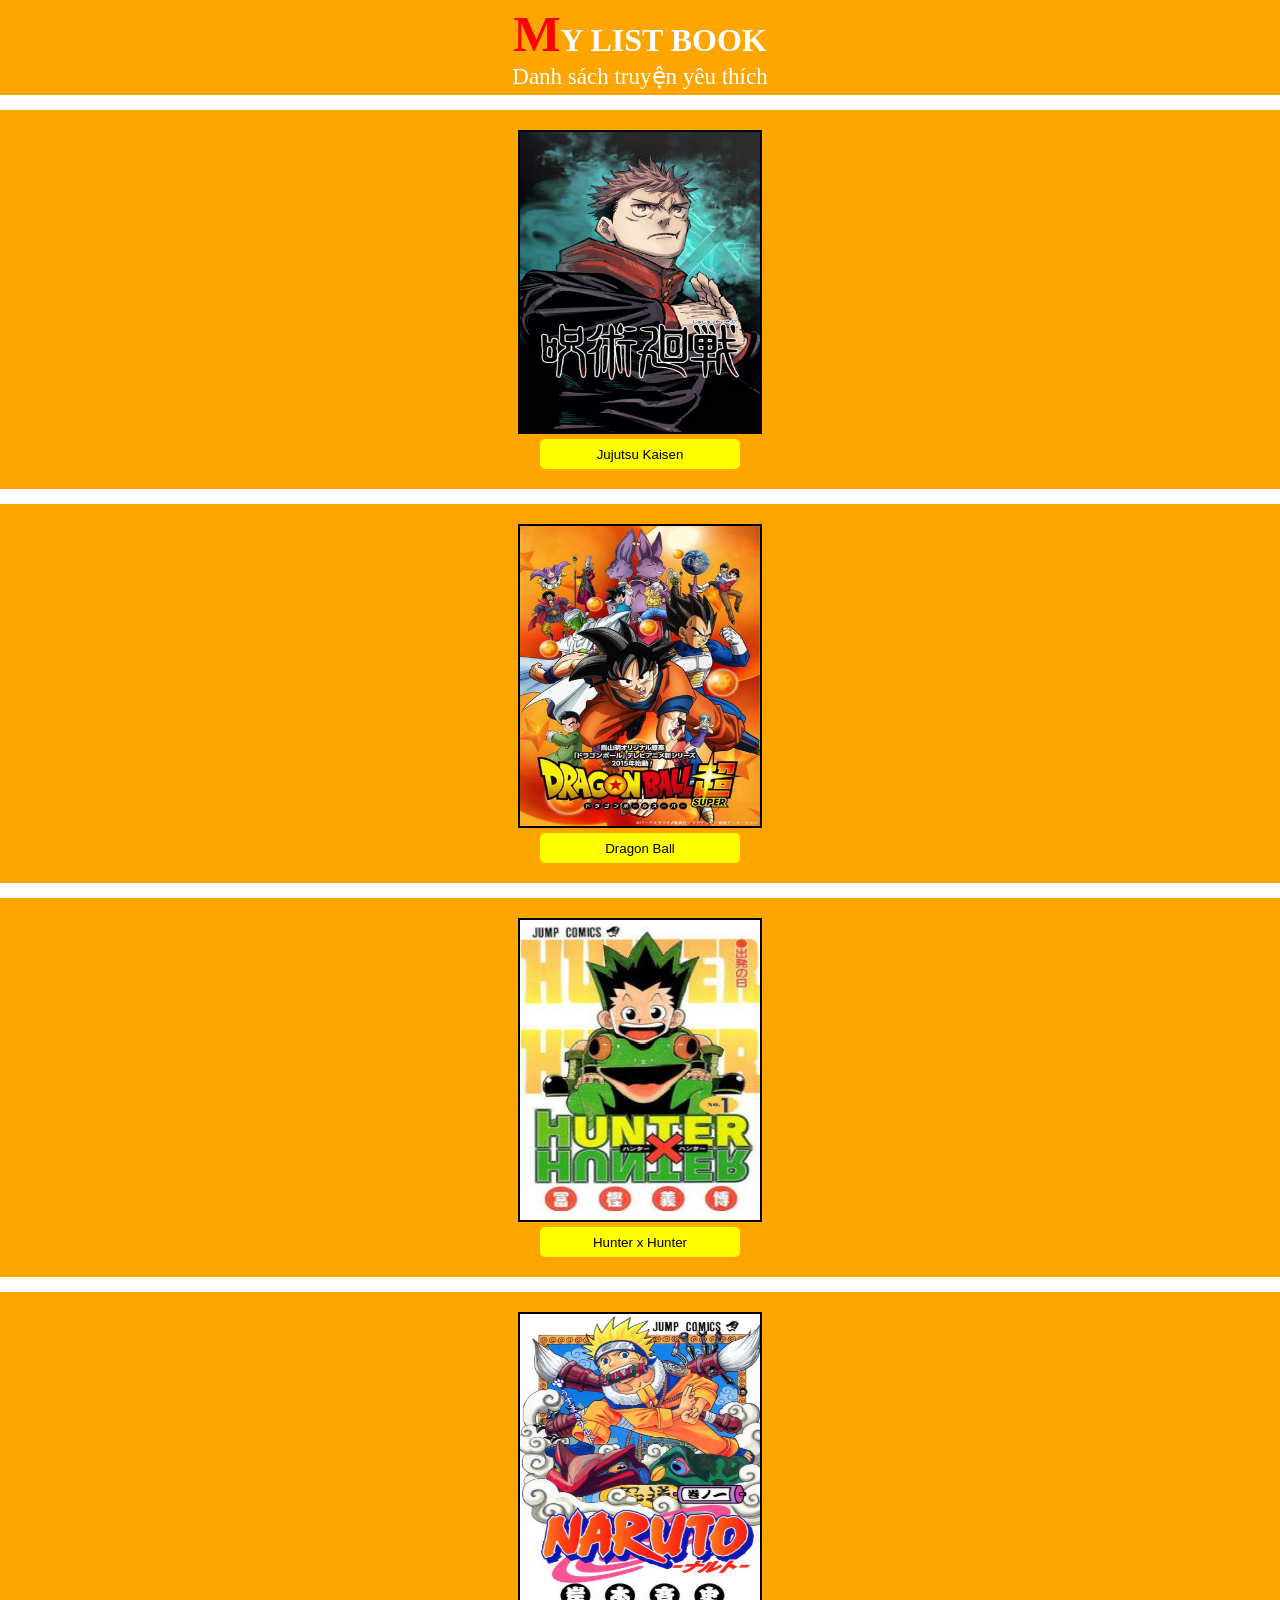
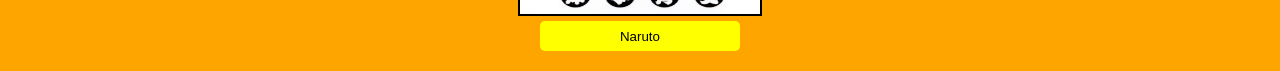
<file: index.html>
<html lang="en">
<head>
    <meta charset="UTF-8">
    <meta name="viewport" content="width=device-width, initial-scale=1.0">
    <title>My Book List</title>
    <link rel="stylesheet" href="main.css">
</head>
<body>
    <div class="header">
        <h1>MY LIST BOOK</h1>
        <p>Danh sách truyện yêu thích</p>
    </div>
    <div class="list">
        <div class="box"></div>
        <div class="book">
            <img src="312829.jpg">
            <br>
            <button class="button">Jujutsu Kaisen</button>
        </div>

        <div class="box"></div>
        <div class="book">
            <img src="Dragon_Ball_Super_artwork.jpg">
            <br>
            <button class="button">Dragon Ball</button>
        </div>

        <div class="box"></div>
        <div class="book">
            <img src="Hunter_x_Hunter_cover_vol_1">
            <br>
            <button class="button">Hunter x Hunter</button>
        </div>

        <div class="box"></div>
        <div class="book">
            <img src="Naruto_Volume_1_manga_cover.jpg">
            <br>
            <button class="button">Naruto</button>
        </div>
    </div>
</body>
</html>
</file>
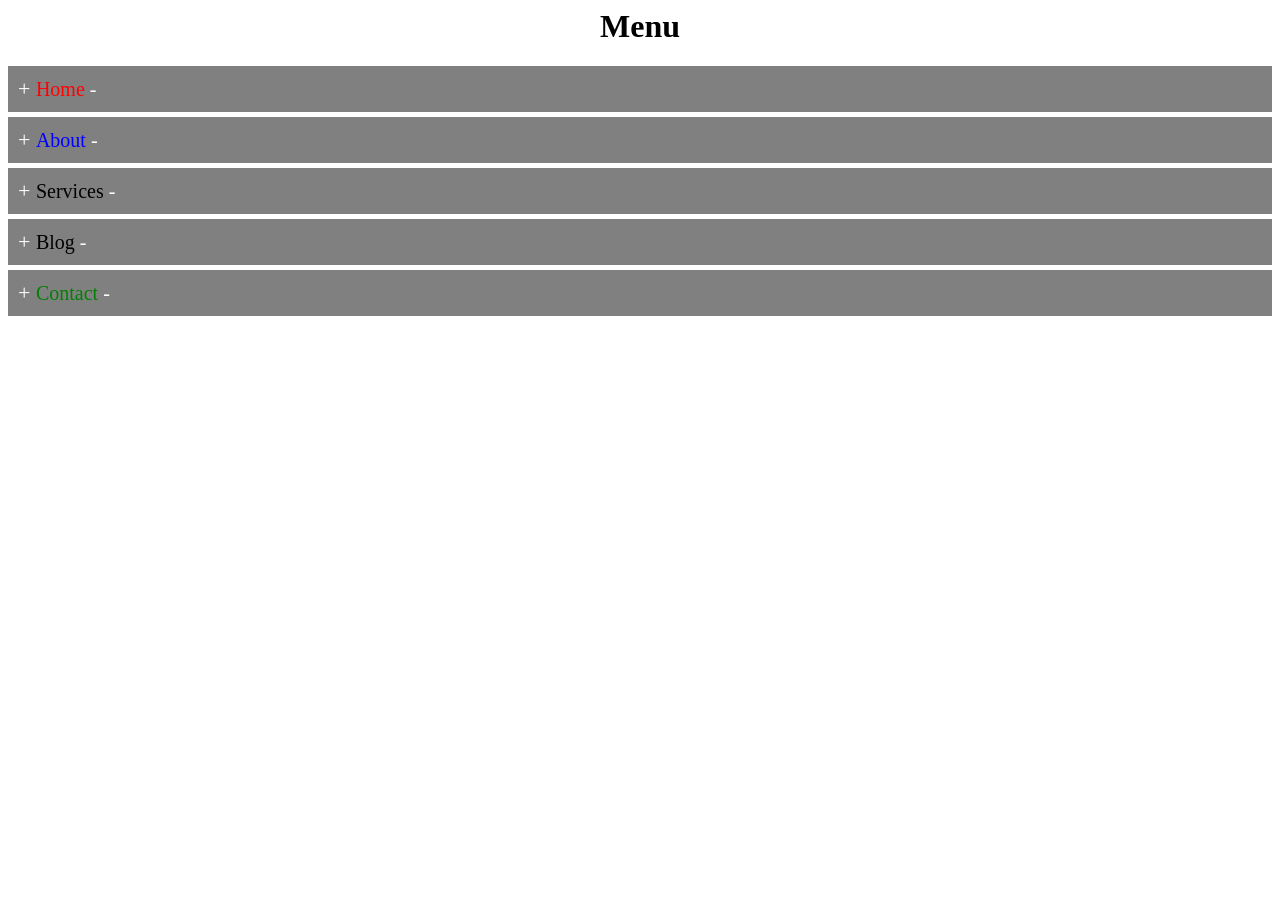
<file: bai01.html>
<html lang="en">
<head>
    <meta charset="UTF-8">
    <meta name="viewport" content="width=device-width, initial-scale=1.0">
    <title>Menu</title>
    <link rel="stylesheet" href="style.css">
</head>
<body>
    <h1>Menu</h1>
    <ul class="menu">
        <li>Home</li>
        <li>About</li>
        <li>Services</li>
        <li>Blog</li>
        <li>Contact</li>
    </ul>
</body>
</html>
</file>
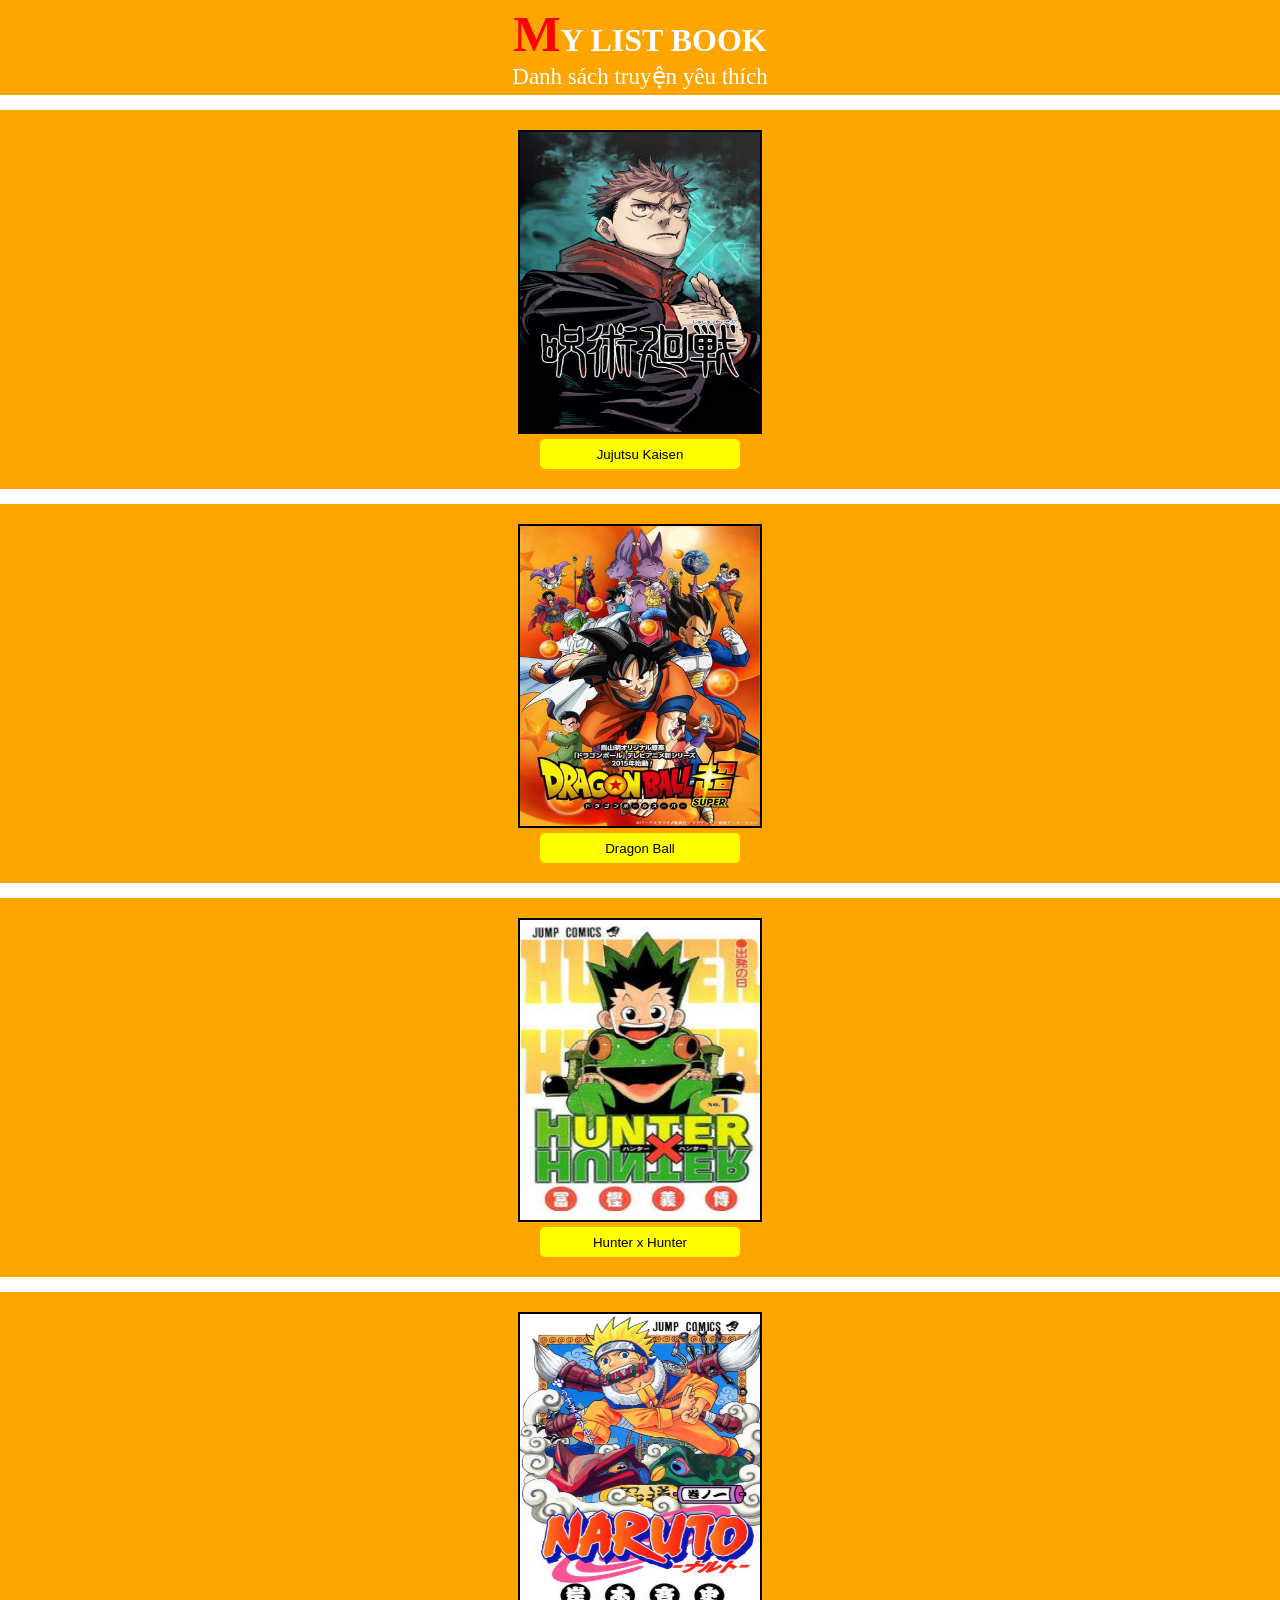
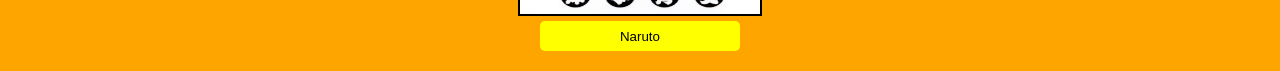
<file: Bai02.html>
<html lang="en">

<head>
    <meta charset="UTF-8">
    <meta name="viewport" content="width=device-width, initial-scale=1.0">
    <title>Document</title>
    <link rel="stylesheet" href="main.css">
</head>

<body>
    <div class="header">
        <h1>MY LIST BOOK</h1>
        <p>Danh sách truyện yêu thích</p>
    </div>
    <div class="list">
        <div class="box"></div>
        <div class="book">
            <img src="/312829.jpg">
            <br>
            <button class="button">Jujutsu Kaisen</button>

        </div>
        <div class="box"></div>
        <div class="book">
            <img src="/Dragon_Ball_Super_artwork.jpg">
            <br>
            <button class="button">Dragon Ball</button>

        </div>
        <div class="box"></div>
        <div class="book">
            <img src="/Hunter_x_Hunter_cover_vol_1">
            <br>
            <button class="button">Hunter x Hunter</button>

        </div>
        <div class="box"></div>
        <div class="book">
            <img src="/Naruto_Volume_1_manga_cover.jpg">
            <br>
            <button class="button">Naruto</button>
        </div>

    </div>

</body>

</html>
</file>
<file: main.css>
* {
        margin: 0;
        padding: 0;
        cursor: pointer;
        text-align: center;
    }

    img {
        width: 240px;
        height: 300px;
        border: 2px solid black;

    }

    img:hover {
        width: 250px;
        height: 310px;
    }

    .book {
        padding: 20px 0px ;
        background-color: orange;
    }

    .book:hover{
        background-color: rgb(238, 180, 71);
    }

    .box{
        margin-top: 15px;
    }

    .button {
        margin-top: 5px;
        color: black;
        width: 200px;
        height: 30px;
        border: none;
        border-radius: 5px;
        background-color: yellow;
    }

    .button:active{
        color: white;
        background-color: black;
    }
    .header {
        background-color: orange;
        padding: 5px;
        color: white;
    }

    .header p{
        font-size: 23px;
    }

    .header::first-letter{
        font-size: 50px;
        color: red;
    }

    .header:hover{
        background-color: rgb(244, 175, 49);
    }
</file>
<file: style.css>
h1 {
    text-align: center;
}

.menu {
    list-style: none;
    padding: 0;
    width: 100%;
    /* margin: auto; */
}

.menu li {
    background: gray;
    color: black;
    font-size: 20px;
    padding: 10px;
    margin-bottom: 5px;
    position: relative;
}

.menu li:hover {
    background: orange;
}

.menu li:first-child {
    color: red;
}

.menu li:nth-child(2) {
    color: blue;
}

.menu li:last-child {
    color: green;
}

.menu li::before {
    content: "+ ";
    color: white;
    font-size: 22px;
}

.menu li::after {
    content: " -";
    color: white;
}
</file>
